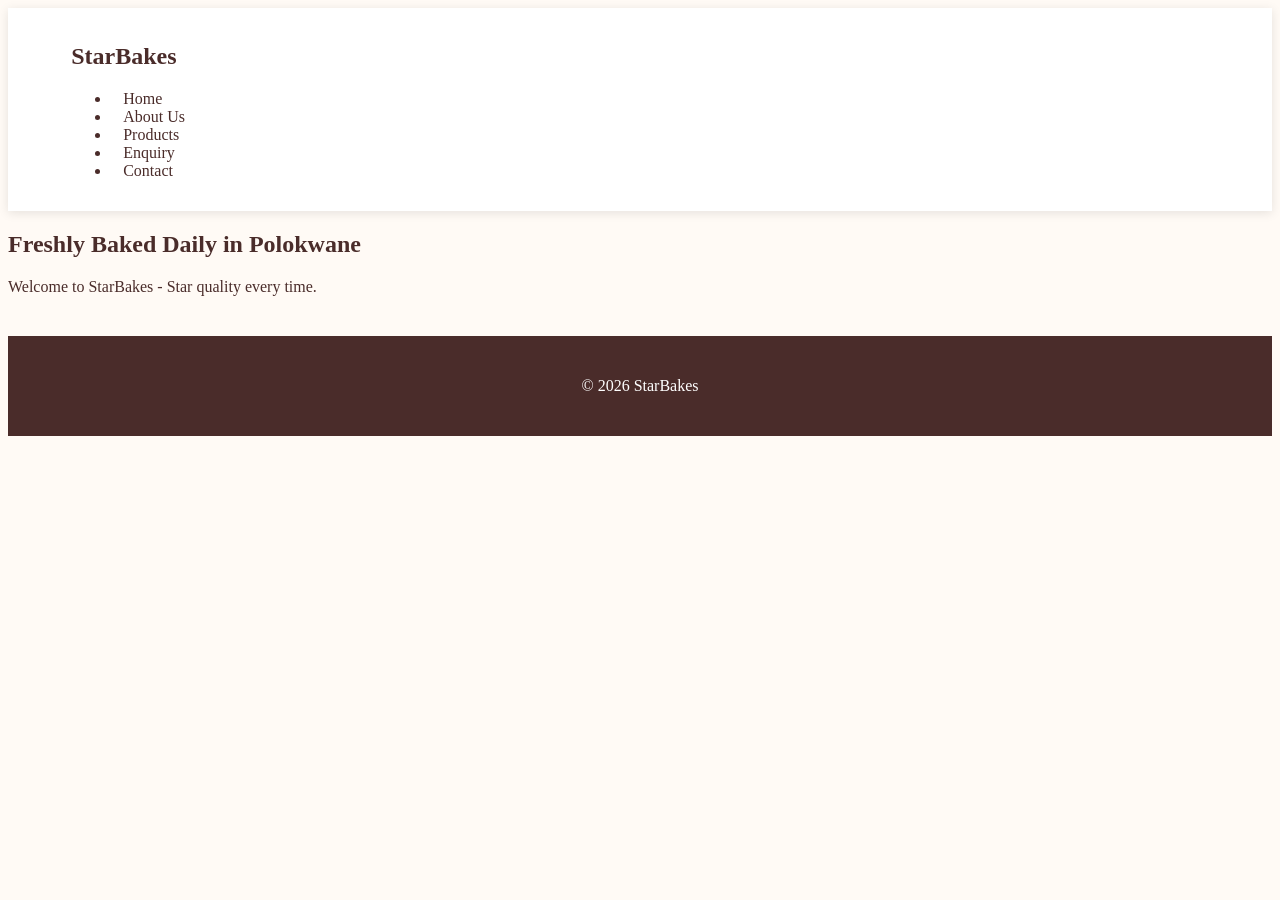
<file: index.html>
<!-- StarBakes -WEDE5020 Part 1 - Student: Polokwane Campus -->
<!-- Page: index.html - Homepage -->
<!DOCTYPE html>
<html lang="en">
<head>
    <meta charset="UTF-8">
    <meta name="viewpoint"
content="width=device-width, initial-scale=1.0">
    <link rel="stylesheet" href="css/style.css">
    <title>Home | StarBakes</title>
</head>
<body> 
    <header>
        <nav>
            <h1>StarBakes</h1>
            <ul>
                <li><a
href="index.html">Home</a></li>
                <li><a
href="about.html">About Us</a></li>
                <li><a
href="products.html">Products</a></li>
                <li><a
href="enquiry.html">Enquiry</a></li>
                <li><a
href="contact.html">Contact</a></li>
            </ul>
        </nav>
    </header>

    <main>
        <h2> Freshly Baked Daily in Polokwane</h2>
        <p>Welcome to StarBakes - Star quality every time.</p>
    </main>

    <footer>
        <p>&copy; 2026 StarBakes</p>
    </footer>
</body>
</html>
</file>
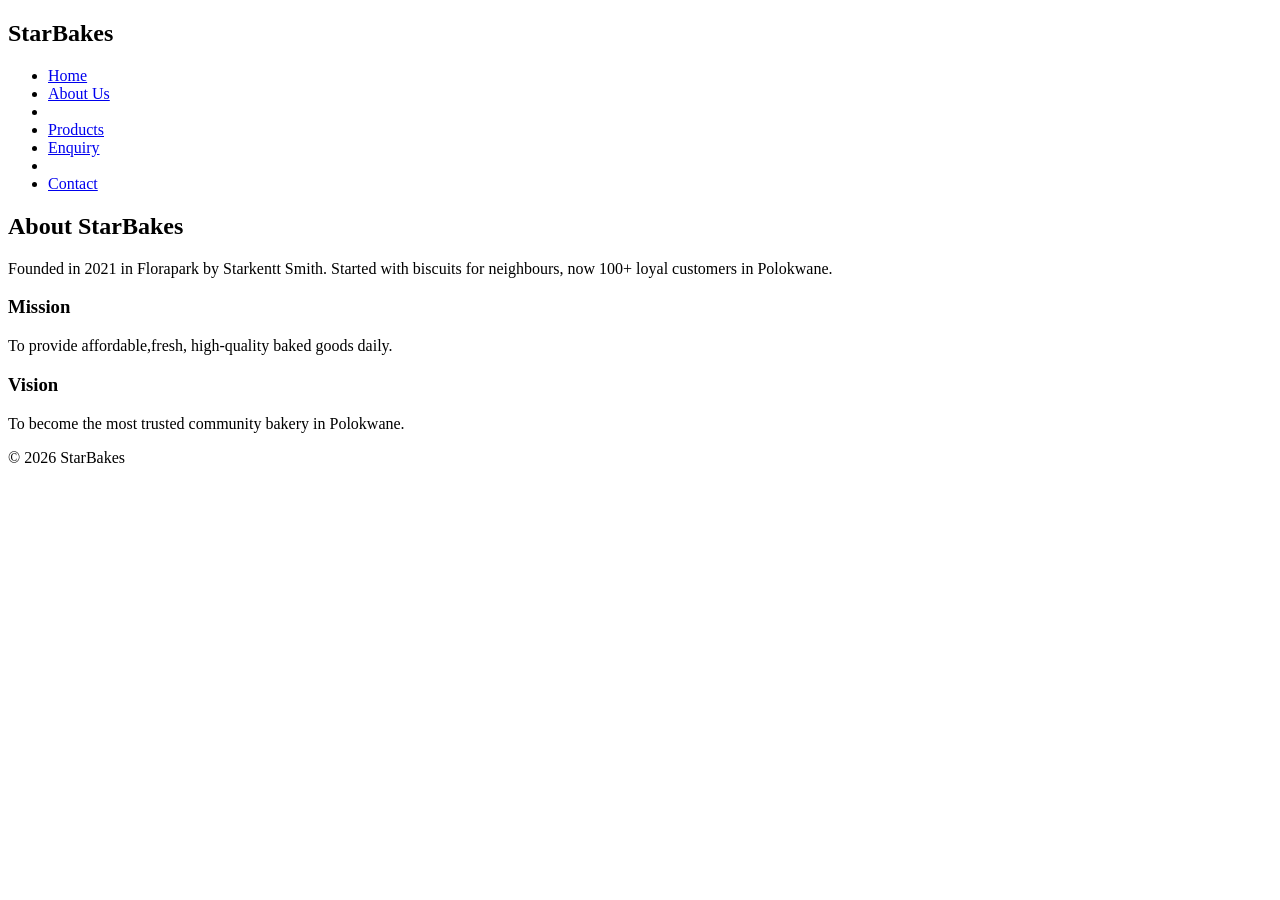
<file: about.html>
<!--StarBakes - WEDE5020 Part 1 -->
<!-- Page: about.html -->
 <!DOCTYPE html>
 <html lang="en">
<head>
    <meta charset="UTF-8"
    <meta name="viewport"
content="width=device-width, initial-scale=1.0">
 <link rel"stylesheet" href="css/style.css">
    <title>About Us | StarBakes</title>
</head>
<body>
    <header>
        <nav>
            <h1>StarBakes</h1>
            <ul>
                <li><a
href="index.html">Home</a></li>
                <li><a
href="about.html">About Us</a><li>
                <li><a
href="products.html">Products</a></li>
                <li><a
href="enquiry.html">Enquiry</a><li>
                <li><a
href="contact.html">Contact</a></li>
                </ul>
        </nav>
    </header>
    <main>
        <h2>About StarBakes</h2>
        <p>Founded in 2021 in Florapark by Starkentt Smith. Started with biscuits for neighbours, now 100+ loyal customers in Polokwane.</p>
        <h3>Mission</h3>
        <p>To provide affordable,fresh, high-quality baked goods daily.</p>
        <h3>Vision</h3>
        <p>To become the most trusted community bakery in Polokwane.</p>
        </main>

        <footer>
            <p>&copy; 2026 StarBakes</p>
        </footer>
</body>
</html>
</file>
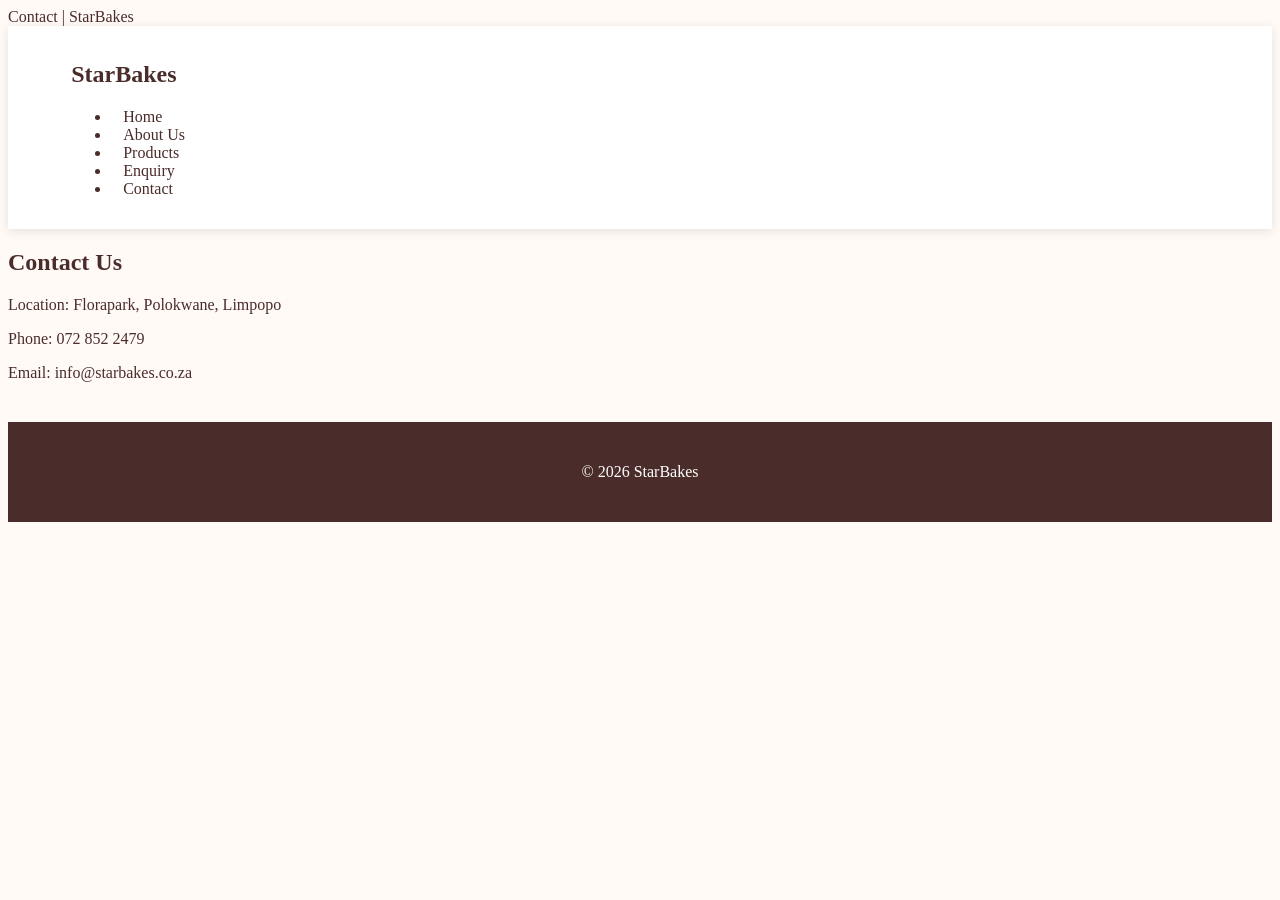
<file: contact.html>
<!-- StarBakes - WEDE5020 Part 1 -->
<!-- Page: contact.html -->
<!DOCTYPE html>
<html lang="en">
<head>
    <meta charset="UTF-8">
    <meta name="viewport"
content="width=device-width, initial-scale=1.0">
    <link rel="stylesheet" href="css/style.css"
    <title>Contact | StarBakes</title>
</head>
<body>
    <header><nav><h1>StarBakes</h1><ul>
        <li><a href="index.html">Home</a></li>
        <li><a href="about.html">About Us</a></li>
        <li><a
href="products.html">Products</a></li>
        <li><a
href="enquiry.html">Enquiry</a></li>
        <li><a
href="contact.html">Contact</a></li>
    </ul></nav></header>
    <main>
        <h2>Contact Us</h2>
        <p>Location: Florapark, Polokwane, Limpopo</p>
        <p>Phone: 072 852 2479</p>
        <p>Email: info@starbakes.co.za</p>
    </main>
    <footer><p>&copy; 2026 StarBakes</p></footer>
</body>
</html>
</file>
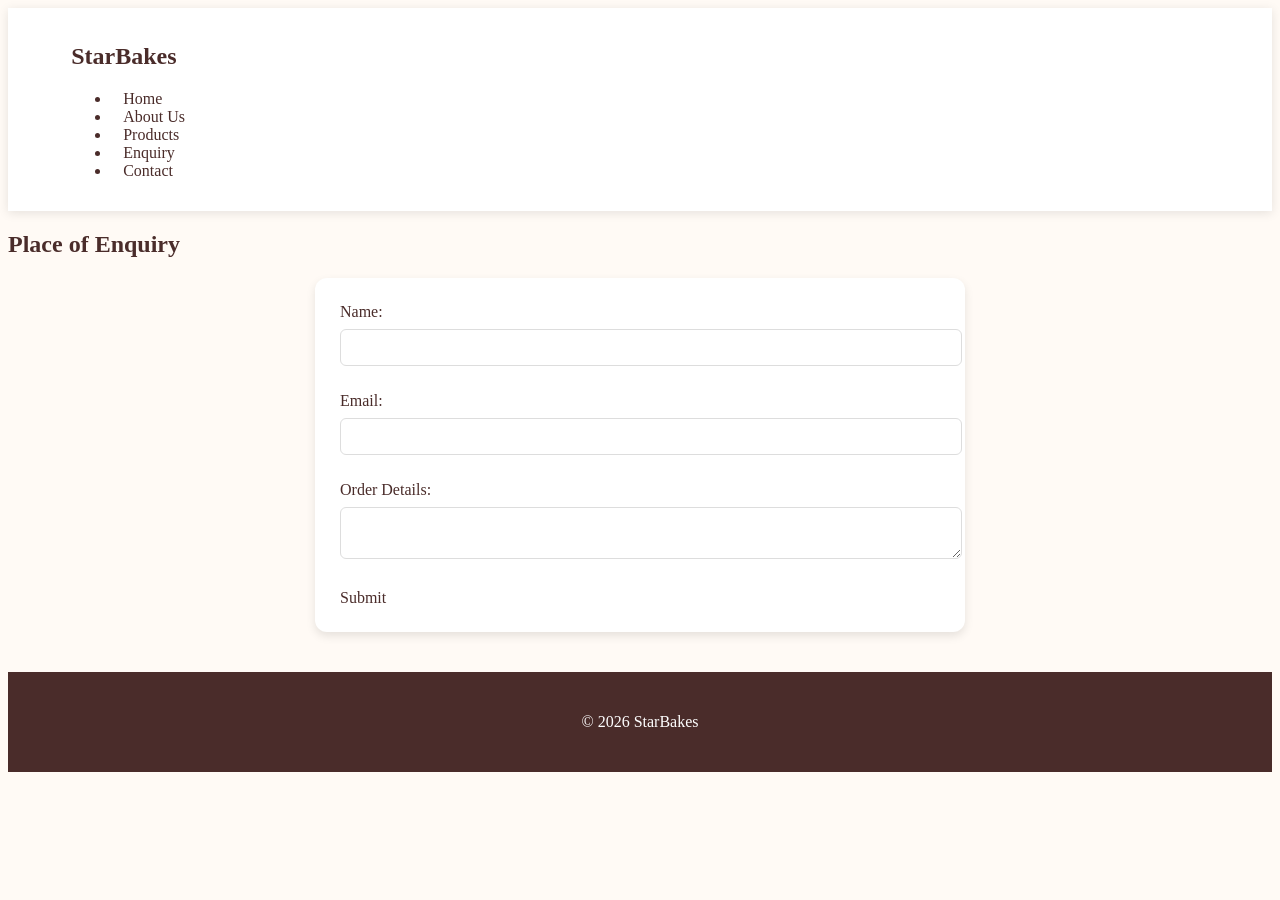
<file: enquiry.html>
<!-- StarBakes -  WEDE5020 Part 1 -->
 <!-- Page: enquiry.html -->
<!DOCTYPE html> 
<html lang="en">
<head>
    <meta charset="UTF-8">
    <meta name="viewport"
content="width=device-width, initial-scale=1.0">
 <link rel="stylesheet" href="css/style.css">
    <title>Enquiry | StarBakes</title>
</head>
<body>
    <header><nav><h1>StarBakes</h1><ul>
        <li><a href="index.html">Home</a></li>
        <li><a href="about.html">About Us</a></li>
        <li><a
href="products.html">Products</a></li>
        <li><a
href="enquiry.html">Enquiry</a></li>
        <li><a
href="contact.html">Contact</a></li>
    </ul></nav></header>
    <main>
        <h2>Place of Enquiry</h2>
        <form>
            <label>Name:</label><input type="text"><br><br>
            <label>Email:</label><input type="email"><br><br>
            <label>Order Details:</label><textarea></textarea><br><br
            <button type="submit">Submit</button>
        </form>
    </main>
    <footer><p>&copy; 2026 StarBakes</p></footer>
    </body>
    </html>
</file>
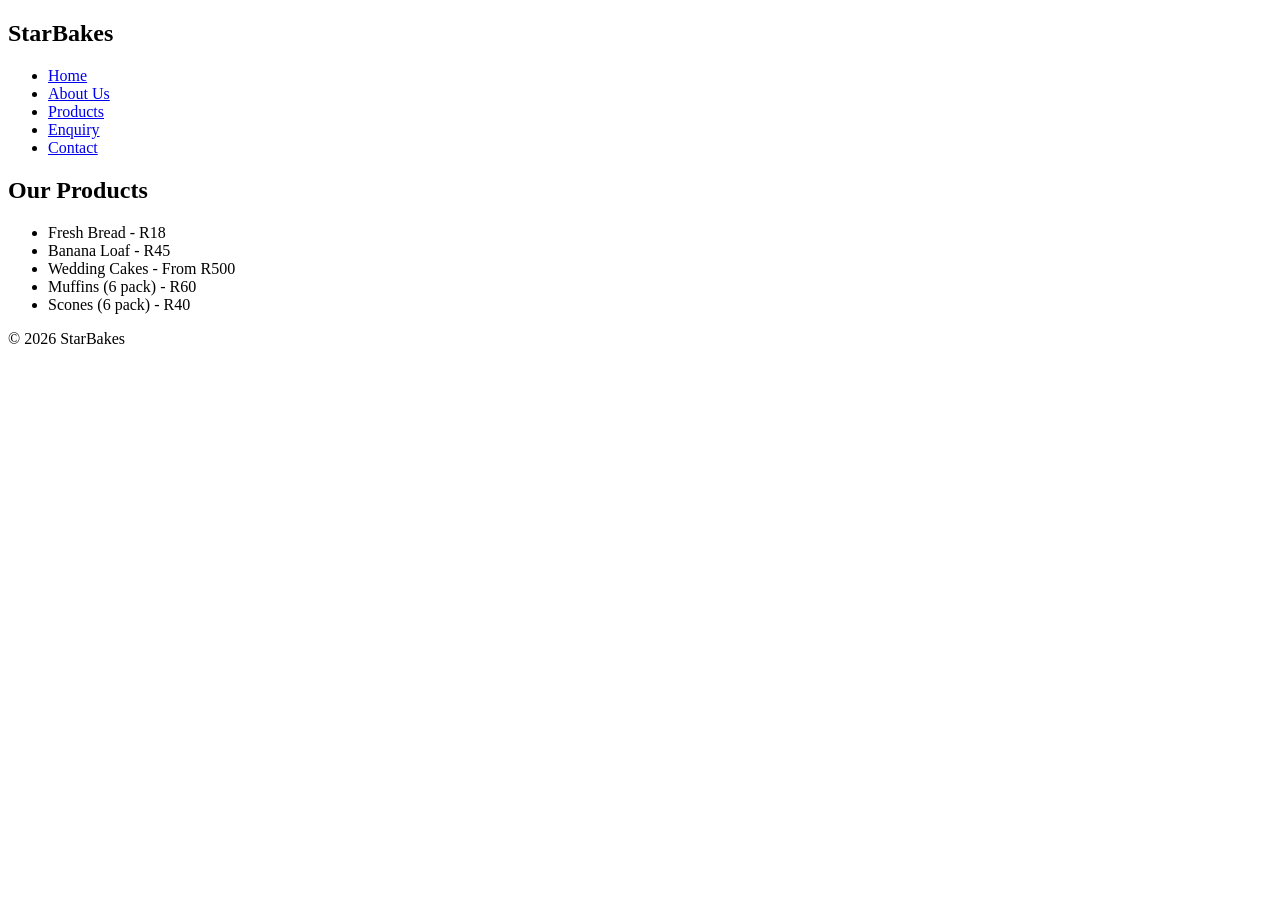
<file: products.html>
<!-- StarBakes - WEDE5020 Part1 -->
 <!--Page: products.html -->
 <!DOCTYPE html>
 <html lang="en">
<head>
    <meta charset="UTF-8"
    <meta name="viewport"
content="width=device-width, initial-scale=1.0"
     <link rel="stylesheet" href="css/style.css">
    <title>Products | StarBakes</title>
</head>
<body>
    <header><nav><h1>StarBakes</h1><ul>
        <li><a href="index.html">Home</a></li>
        <li><a href="about.html">About Us</a></li>
        <li><a
href="products.html">Products</a></li>
        <li><a
href="enquiry.html">Enquiry</a></li>
        <li><a
href="contact.html">Contact</a></li>
    </ul></nav></header>
    <main>
        <h2>Our Products</h2>
        <ul>
            <li>Fresh Bread - R18</li>
            <li>Banana Loaf - R45</li>
            <li>Wedding Cakes - From R500</li>
            <li>Muffins (6 pack) - R60</li>
            <li>Scones (6 pack) - R40</li>
        </ul>
    </main>
    <footer><p>&copy; 2026 StarBakes</p></footer>
    </body>
    </html>
</file>
<file: css/style.css>
{ margin:0; padding:0; box-sizing:border-box; font-family:Arial, sans-serif; }
body { background:#fffaf5; color:#4a2c2a; }
header { background:#fff; padding:15px 5%; display:flex; justify-content:space-between; align-items:center; box-shadow:0 2px 10px rgba(0,0,0,0.1); }
.logo { font-size:26px; font-weight:bold; color:#e67e22; }
nav a { margin:0 12px; text-decoration:none; color:#4a2c2a; }
nav a:hover { color:#e67e22; }
.hero { background:#fdebd0; padding:80px 5%; text-align:center; }
.hero h1 { font-size:45px; margin-bottom:10px; }
.btn { background:#e67e22; color:white; padding:12px 25px; border-radius:25px; text-decoration:none; display:inline-block; margin-top:15px; }
.products { display:grid; grid-template-columns:repeat(auto-fit, minmax(220px, 1fr)); gap:20px; padding:40px 5%; }
.product-card { background:white; border-radius:12px; padding:15px; box-shadow:0 4px 10px rgba(0,0,0,0.1); text-align:center; }
.product-card img { width:100%; height:180px; object-fit:cover; border-radius:10px; }
footer { background:#4a2c2a; color:white; text-align:center; padding:25px; margin-top:40px; }
form { max-width:600px; margin:20px auto; background:white; padding:25px; border-radius:12px; box-shadow:0 4px 10px rgba(0,0,0,0.1); }
input, textarea, select { width:100%; padding:10px; margin:8px 0; border:1px solid #ddd; border-radius:6px; }
</file>
